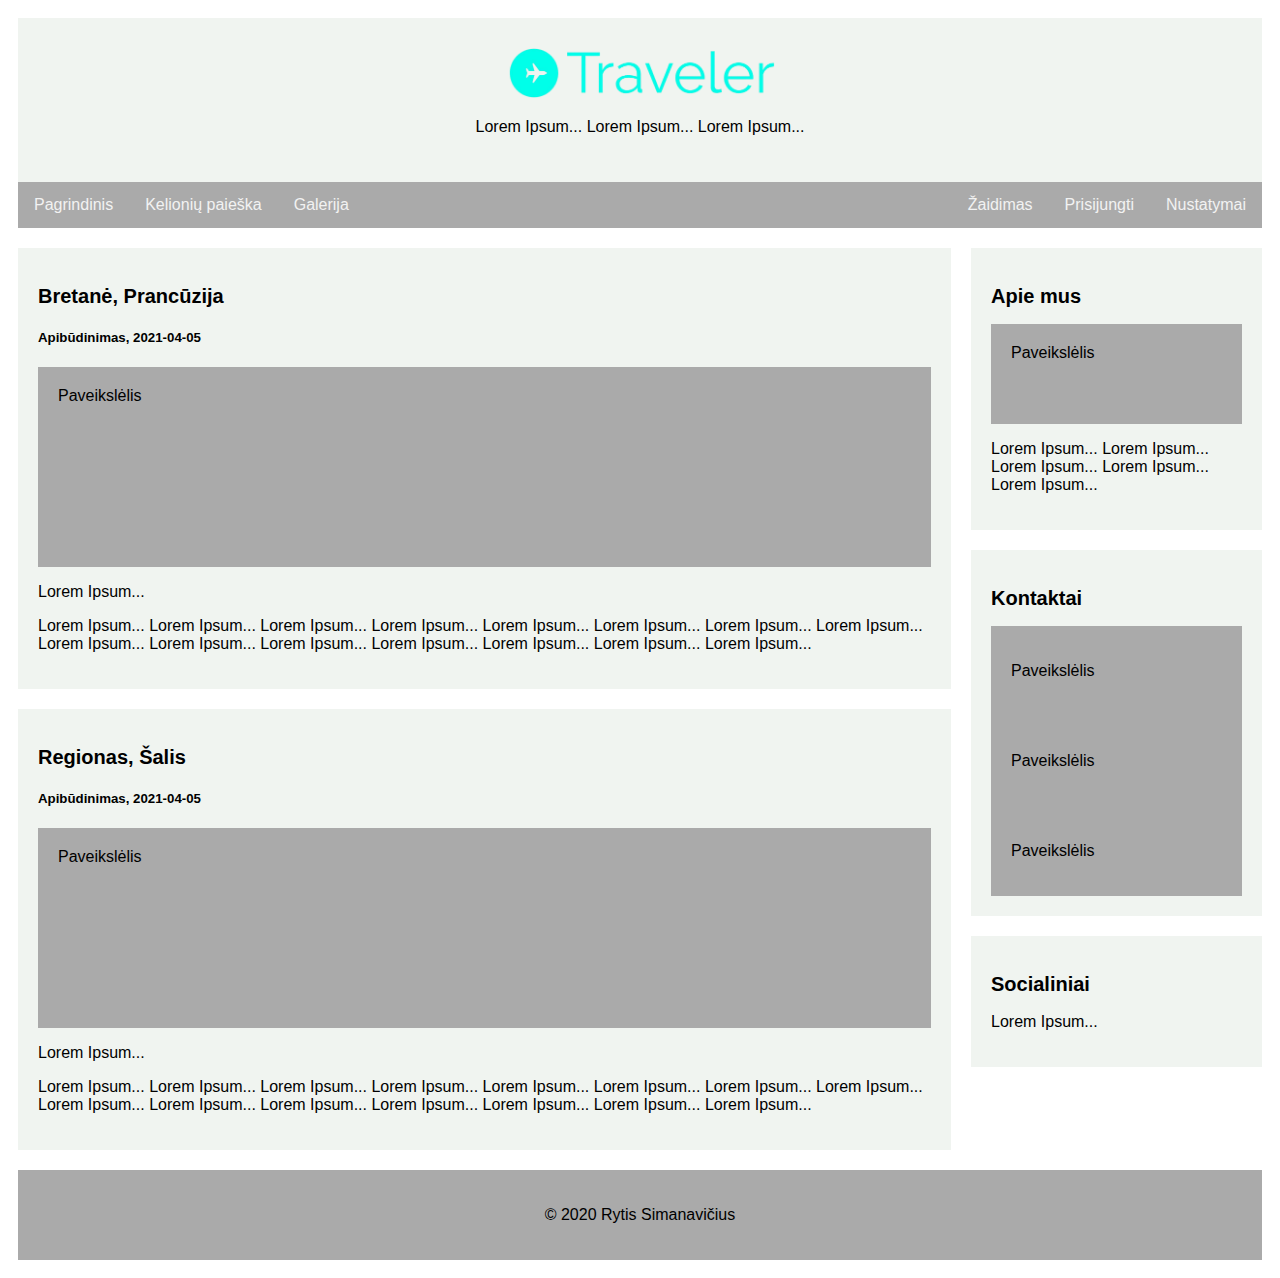
<file: index.html>
<!DOCTYPE html>
<html>
    <head>
        <title>pagrindinis</title>
        <meta charset="utf8">
        <link rel="stylesheet" type="text/css" href="css/style.css">
        <script type="text/javascript" src="js/1.js"></script>
        <script src="https://ajax.googleapis.com/ajax/libs/jquery/3.5.1/jquery.min.js"></script>
        <script>
            $(document).ready(function(){
                $('input').on('change', function () {
                    var v = $(this).val();
                    $('h2').css('font-size', v + 'px')
                    v = v * 0.7
                    $('h5').css('font-size', v + 'px') * 0.2
                    $('span').html(v);
                });
            });
        </script>
    </head>
    <body>
        <div class="header">
            <a href="index.html"><img class="logo" src="media/images/logo.png" alt="logo"></a>
            <p>Lorem Ipsum... Lorem Ipsum... Lorem Ipsum... </p>
        </div>

        <div class="topnav">
            <a href="C:\Users\rytuc\frontend_projects\iskdk_new\index.html">Pagrindinis</a>
            <a href="#">Kelionių paieška</a>
            <a href="C:\Users\rytuc\frontend_projects\iskdk_new\gallery.html">Galerija</a>
            <a id="logout_button" href="#" style="display: none;float:right" onclick="logout()">Atsijungti</a>
            <a id="settings_button" style="display: block;float:right;" href="#" onclick="openSettingsForm()">Nustatymai</a>
            <!-- <a id="settings_button" style="display: none;float:right;" href="#" onclick="openSettingsForm()">Nustatymai</a> -->
            <a id="login_button" href="#" style="float:right" onclick="openLoginForm()">Prisijungti</a>
            <a id="game_button" href="#" style="float:right" onclick="game()">Žaidimas</a>
        </div>

        <div class="row">
            <div class="leftcolumn">
                <div class="card">
                    <h2 id="temporary">Bretanė, Prancūzija</h2>
                    <h5>Apibūdinimas, 2021-04-05</h5>
                <!-- <div style="height:200px;"><a href="#"><img src="media/images/brittany-france.jpg" alt="brittany-france"></a></div> -->
                <div class="fakeimg" style="height:200px;">Paveikslėlis</div>
                    <p>Lorem Ipsum... </p>
                    <p>Lorem Ipsum... Lorem Ipsum... Lorem Ipsum... Lorem Ipsum... Lorem Ipsum... Lorem Ipsum... Lorem Ipsum... Lorem Ipsum... Lorem Ipsum... Lorem Ipsum... Lorem Ipsum... Lorem Ipsum... Lorem Ipsum... Lorem Ipsum... Lorem Ipsum... </p>
                </div>
                <div class="card">
                    <h2>Regionas, Šalis</h2>
                    <h5>Apibūdinimas, 2021-04-05</h5>
                <div class="fakeimg" style="height:200px;">Paveikslėlis</div>
                    <p>Lorem Ipsum... </p>
                    <p>Lorem Ipsum... Lorem Ipsum... Lorem Ipsum... Lorem Ipsum... Lorem Ipsum... Lorem Ipsum... Lorem Ipsum... Lorem Ipsum... Lorem Ipsum... Lorem Ipsum... Lorem Ipsum... Lorem Ipsum... Lorem Ipsum... Lorem Ipsum... Lorem Ipsum... </p>
                </div>
            </div>
            <div class="rightcolumn">
                <div class="card">
                    <h2>Apie mus</h2>
                <div class="fakeimg" style="height:100px;">Paveikslėlis</div>
                    <p>Lorem Ipsum... Lorem Ipsum... Lorem Ipsum... Lorem Ipsum... Lorem Ipsum... </p>
                </div>

                <div class="card">
                    <h2>Kontaktai</h3>
                <div class="fakeimg"><p>Paveikslėlis</p></div>
                <div class="fakeimg"><p>Paveikslėlis</p></div>
                <div class="fakeimg"><p>Paveikslėlis</p></div>

                </div>
                    <div class="card">
                        <h2>Socialiniai</h3>
                        <p>Lorem Ipsum... </p>
                </div>
            </div>
        </div>

        <div class="form-popup" id="myLoginForm">
            <div id="temptemp1" class="background-color-popup">
                <div class="form-container">
                    <h1>Prisijungimas</h1>
                
                    <label for="email"><b>El. paštas</b></label>
                    <input id="login_email" type="text" placeholder="Įveskite el. paštą" name="email">
                
                    <label for="psw"><b>Slaptažodis</b></label>
                    <input id="login_password" type="password" placeholder="Įveskite slaptažodį" name="psw">
                
                    <button type="submit" class="btn" onclick="validateLogin()">Prisijungti</button>
                    <button type="submit" class="btn2" onclick="openRegisterForm()">Registruotis</button>
                    <button type="submit" class="btn cancel" onclick="closeLoginForm()">Uždaryti</button>
                </div>
            </div>
        </form>

        </div>

        <div class="form-popup" id="myRegisterForm">
            <div id="temptemp2" class="background-color-popup">
                <div class="form-container">
                    <h1>Registracija</h1>
                
                    <label for="name"><b>Vardas</b></label>
                    <input id="registration_name" type="text" placeholder="Įveskite vardą" name="registration_name" value="">
    
                    <label for="email"><b>El. Paštas</b></label>
                    <input id="registration_email" type="text" placeholder="Įveskite el. paštą" name="registration_email">
                
                    <label for="psw1"><b>Slaptažodis</b></label>
                    <input id="registration_password1" type="password" placeholder="Įveskite slaptažodį" name="registration_password1">
    
                    <label for="psw2"><b>Pakartoti slaptažodį</b></label>
                    <input id="registration_password2" type="password" placeholder="Pakartokite slaptažodį" name="registration_password2">
                
                    <button type="submit" class="btn" onclick="validateRegistration()">Registruotis</button>
                    <button type="button" class="btn cancel" onclick="closeRegisterForm()">Uždaryti</button>
                </div>
            </div>
        </div>

        <div class="form-popup" id="mySettingsForm">
            <div id="temptemp3" class="background-color-popup">
                <div id="test" class="form-container">
                    <h1>Nustatymai</h1>
                
                    <button type="submit" class="btn" onclick="darkMode()">Nakties rėžimas</button>

                    <label for="email"><b>Teksto dydis:</b></label><input style="float: right;" type="range" min="10" max="40">

                    <label for="email"><b>Teksto spalva:</b>
                    <input type="color" id="colorChanger" name="colorChanger" value="#f6b73c">
                    <button type="submit" class="btn" onclick="changeColor()">Pakeisti spalvą</button>

                    <button type="button" class="btn cancel" onclick="closeSettingsForm()">Uždaryti</button>
                </div>
            </div>
        </div>

        <div class="form-popup" id="gameForm">
            <div id="temptemp4" class="background-color-popup">
                <div class="form-container">
                    <h1>Atspėk skaičių!</h1>
                
                    <label for="sk"><b>Skaičius</b></label>
                    <input id="game_sk" type="number" placeholder="1 - 100" name="game_sk" min="1" max="100" required>
    
                    <button type="submit" class="btn" onclick="gameLogic()">Spėti</button>
                    <button type="button" class="btn cancel" onclick="closeGame()">Uždaryti</button>
                </div>
            </div>
        </div>

        <div class="footer">
            <p>© 2020 Rytis Simanavičius</p>
        </div>
    </body>
</html>
</file>
<file: css/style.css>
* {
    box-sizing: border-box;
}

.heading {
    font-size:12px
}

body {
    font-family: Arial;
    padding: 10px;
    background: white;
}

.header {
    padding: 30px;
    text-align: center;
    background: #f0f4f0;
}

.topnav {
    overflow: hidden;
    background-color: #aaa;
}

.topnav a {
    float: left;
    display: block;
    color: #f2f2f2;
    text-align: center;
    padding: 14px 16px;
    text-decoration: none;
}

.topnav a:hover {
    background-color: #ddd;
    color: black;
}

.leftcolumn {   
    float: left;
    width: 75%;
}

.rightcolumn {
    float: left;
    width: 25%;
    padding-left: 20px;
}

.fakeimg {
    background-color: #aaa;
    width: 100%;
    padding: 20px;
    display: flex;
}

.card {
    background-color: #f0f4f0;
    padding: 20px;
    margin-top: 20px;
}

.row:after {
    content: "";
    display: table;
    clear: both;
}

.footer {
    padding: 20px;
    text-align: center;
    background: #aaa;
    margin-top: 20px;
}

.logo {
    height: 50px;
}

@media screen and (max-width: 1200px) {
    body {
        font-size: 75%;
    }
}

@media screen and (max-width: 800px) {
    .leftcolumn, .rightcolumn {   
        width: 100%;
        padding: 0;
    }
}

@media screen and (max-width: 400px) {
    .topnav a {
        float: none;
        width: 100%;
    }
}

.open-button {
    background-color: #555;
    color: white;
    padding: 16px 20px;
    border: none;
    cursor: pointer;
    opacity: 0.8;
    position: fixed;
    bottom: 23px;
    right: 28px;
    width: 280px;
}

.form-popup {
    margin-right: 50px;
    margin-bottom: 20px;
    display: none;
    position: fixed;
    bottom: 0;
    right: 15px;
    border: 3px solid #4d4744;
    z-index: 9;
}

.background-color-popup {
    background-color: white;
}

.background-color-popup-dark {
    background-color: #c9c7c6;
}

.form-container {
    max-width: 300px;
    padding: 10px;
}

.form-container input[type=text], .form-container input[type=password], .form-container input[type=number] {
    width: 100%;
    padding: 15px;
    margin: 5px 0 22px 0;
    border: none;
    background: #f1f1f1;
}

.form-container input[type=text]:focus, .form-container input[type=password]:focus, .form-container input[type=number] {
    background-color: #ddd;
    outline: none;
}

.form-container .btn {
    background-color: #4CAF50;
    color: white;
    padding: 16px 20px;
    border: none;
    cursor: pointer;
    width: 100%;
    margin-bottom:10px;
    opacity: 0.8;
}

.btn2 {
    background-color: blue;
    color: white;
    padding: 16px 20px;
    border: none;
    cursor: pointer;
    width: 100%;
    margin-bottom:10px;
    opacity: 0.8;
}

.form-container .cancel {
    background-color: red;
}

.form-container .btn:hover, .open-button:hover {
    opacity: 1;
}

.dark-mode {
    background-color: #4d4744;
}

h2 {
    font-size: 20px;
}

ul {
    display: flex;
    flex-wrap: wrap;
    margin-right: 35px;
}

li {
    height: 40vh;
    flex-grow: 1;
    list-style-type: none;
}

ul li img {
    max-height: 100%;
    min-width: 100%;
    object-fit: cover;
    vertical-align: bottom;
}

li:last-child {
    flex-grow: 10;
}
</file>
